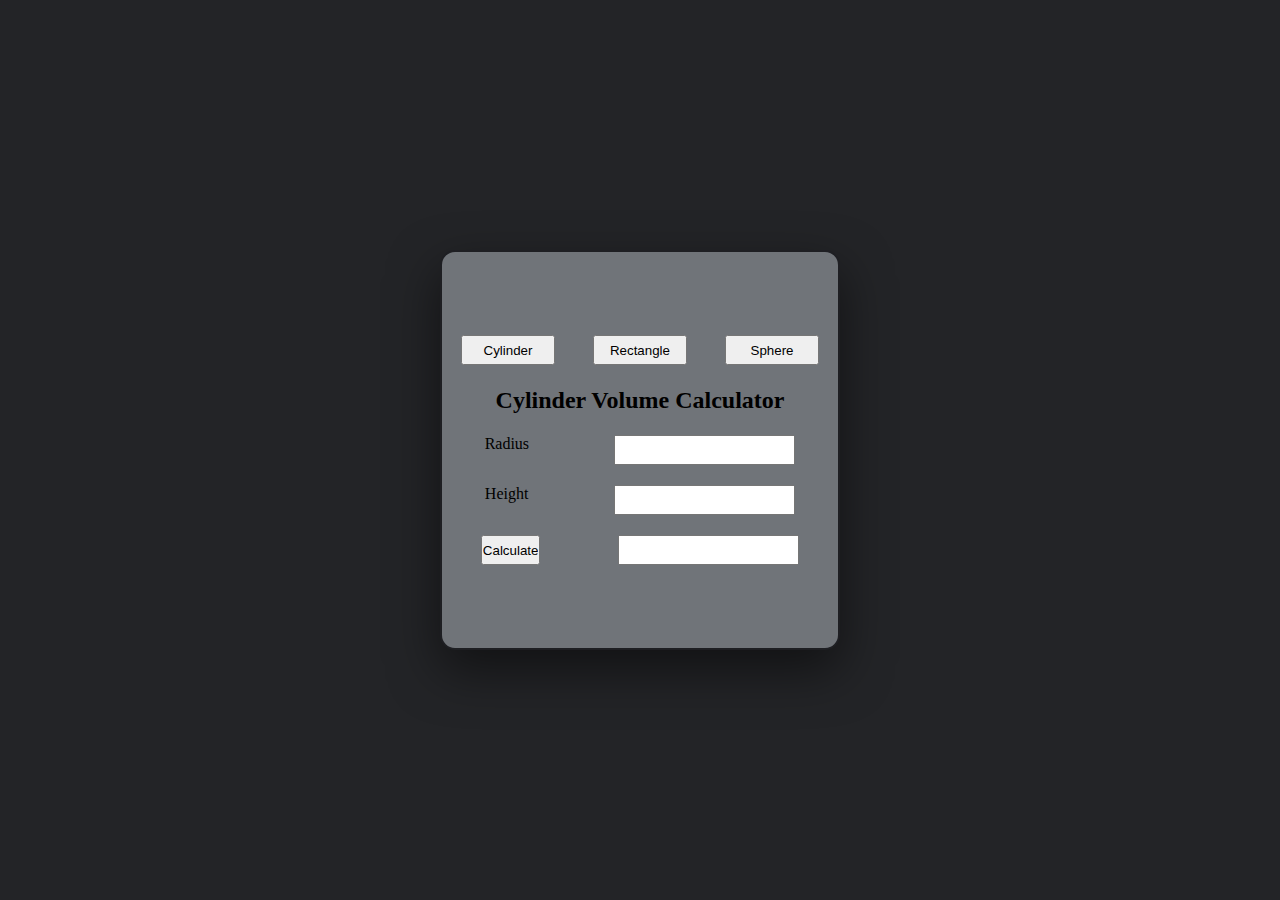
<file: jsAssignment1/index.html>
<!DOCTYPE html>
<html lang="en">

<head>
    <meta charset="UTF-8">
    <meta http-equiv="X-UA-Compatible" content="IE=edge">
    <meta name="viewport" content="width=device-width, initial-scale=1.0">
    <title>Document</title>
    <link rel="stylesheet" href="style.css">
    <script src="index.js" defer></script>
</head>

<body>

    <div class="container">
            <div class="box">
                <a href="index.html"><input type="button" class="btn" value="Cylinder"></a>
               <a href="rectangle.html"><input type="button" class="btn" value="Rectangle"></a> 
                <a href="sphere.html"><input type="button" class="btn" value="Sphere"></a>
            </div>
            <div class="title">
                <h2>Cylinder Volume Calculator</h2>
            </div>
            <div class="box">
                <label for="radius">Radius</label>
                <input type="number" name="radius" id="radius">
            </div>
            <div class="box">
                <label for="height">Height</label>
                <input type="number" name="height" id="height">
            </div>
            <div class="box">
                <input type="button" value="Calculate" class="cylinder">
                <input type="text" id="result" readonly class="result"> 
            </div>
    </div>

</body>

</html>
</file>
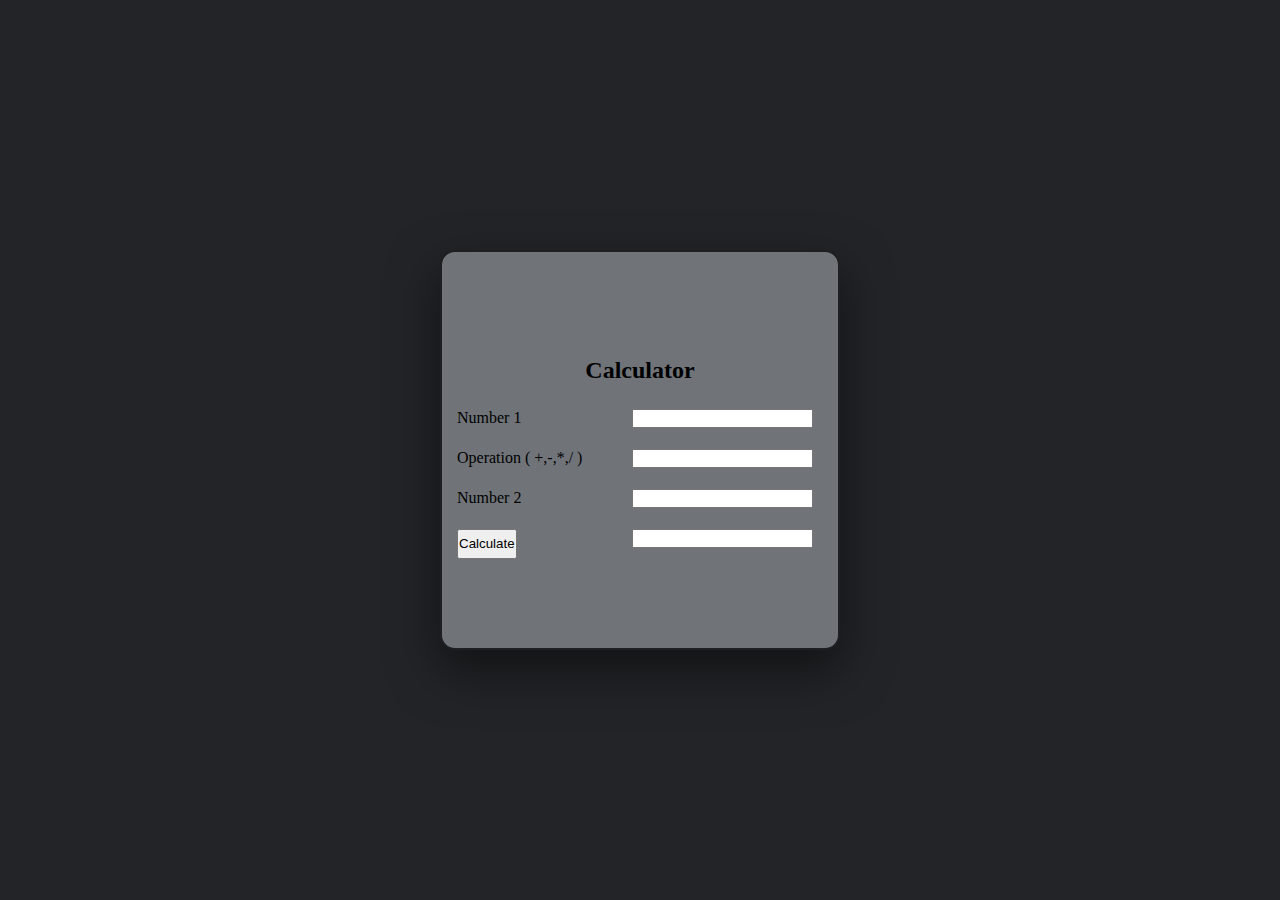
<file: jsAssignment2/index.html>
<!DOCTYPE html>
<html lang="en">

<head>
    <meta charset="UTF-8">
    <meta http-equiv="X-UA-Compatible" content="IE=edge">
    <meta name="viewport" content="width=device-width, initial-scale=1.0">
    <title>Document</title>
    <link rel="stylesheet" href="style.css">
    <script src="index.js" defer></script>
</head>

<body>

    <div class="container">
            <div class="title">
                <h2>Calculator</h2>
            </div>
            <div class="box">
                <label for="number1">Number 1</label>
                <input type="number" name="number1" class="input nr1">
            </div>
            <div class="box">
                <label for="operation">Operation ( +,-,*,/ )</label>
                <input type="text" name="operation" class="input opr">
            </div>
            <div class="box">
                <label for="number2">Number 2</label>
                <input type="number" name="number2" class="input nr2">
            </div>
            <div class="box">
                <input type="button" value="Calculate" id="button">
                <input type="text" id="result" readonly class="input"> 
            </div>
    </div>

</body>

</html>
</file>
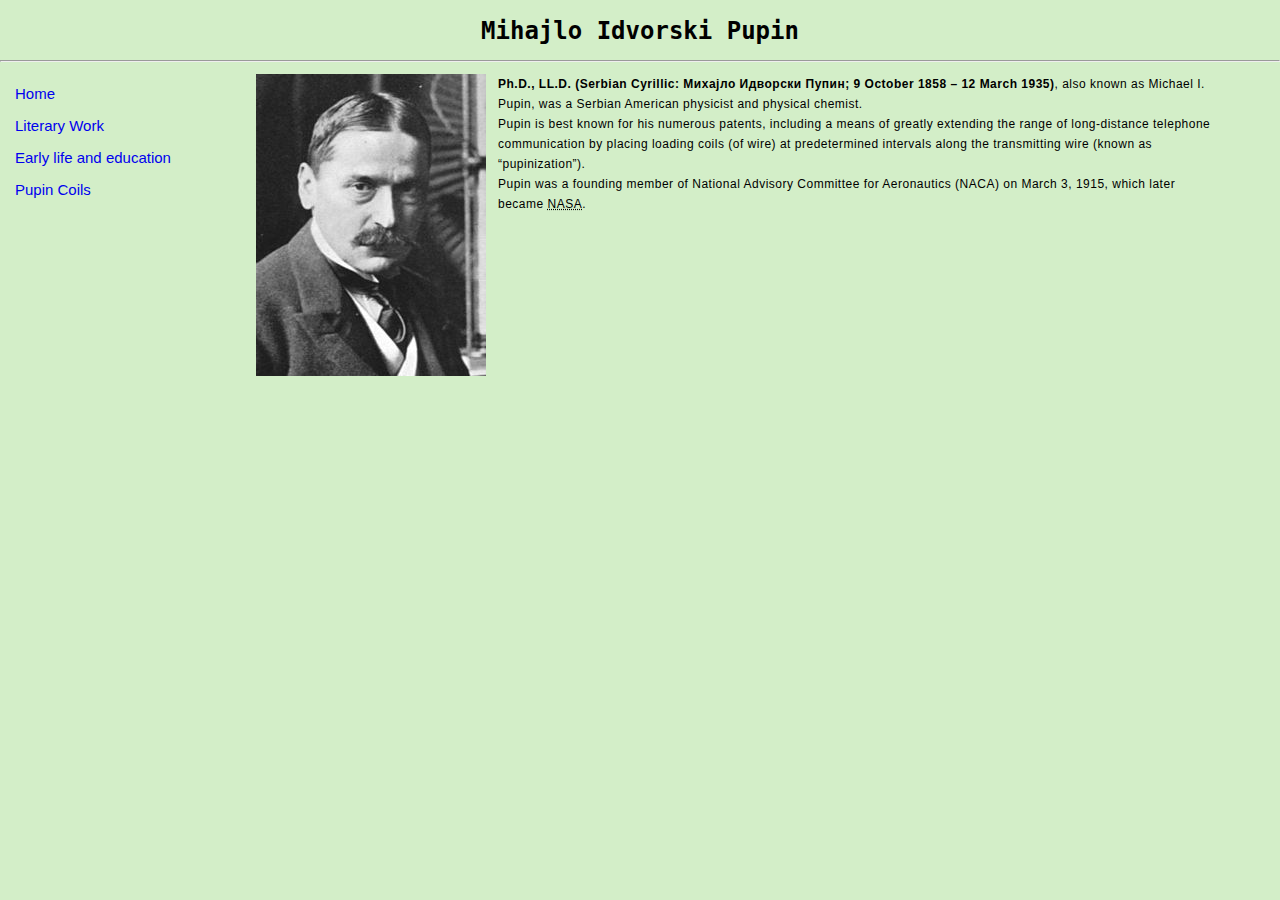
<file: mini-site/index.html>
<!DOCTYPE html>
<html>

<head>
	<title>Mihajlo Pupin</title>
	<link rel="stylesheet" href="style.css">
</head>

<body>

	<header>
		<h1>Mihajlo Idvorski Pupin</h1>
	</header>
	<hr>

	<nav>
		<ul>
			<a href="index.html">
				<li>Home</li>
			</a>
			<a href="literary-work.html">
				<li>Literary Work</li>
			</a>
			<a href="early-life.html">
				<li>Early life and education</li>
			</a>
			<a href="pupin-coils.html">
				<li>Pupin Coils</li>
			</a>
		</ul>
	</nav>



	<article>
		<img src="pics/pupin.jpg">
		<div class="index-content">
			<p><strong>Ph.D., LL.D. (Serbian Cyrillic: Михајло Идворски Пупин; 9 October 1858 – 12 March 1935)</strong>,
				also known as Michael I. Pupin, was a Serbian American physicist and physical chemist.</p>

			<p>Pupin is best known for his numerous patents, including a means of greatly extending the range of
				long-distance telephone communication by placing loading coils (of wire) at predetermined intervals
				along
				the transmitting wire (known as <q>pupinization</q>).</p>

			<p>Pupin was a founding member of National Advisory Committee for Aeronautics (NACA) on March 3, 1915, which
				later became <abbr title="National Aeronautics and Space Administration">NASA</abbr>.</p>
		</div>

	</article>

</body>

</html>
</file>
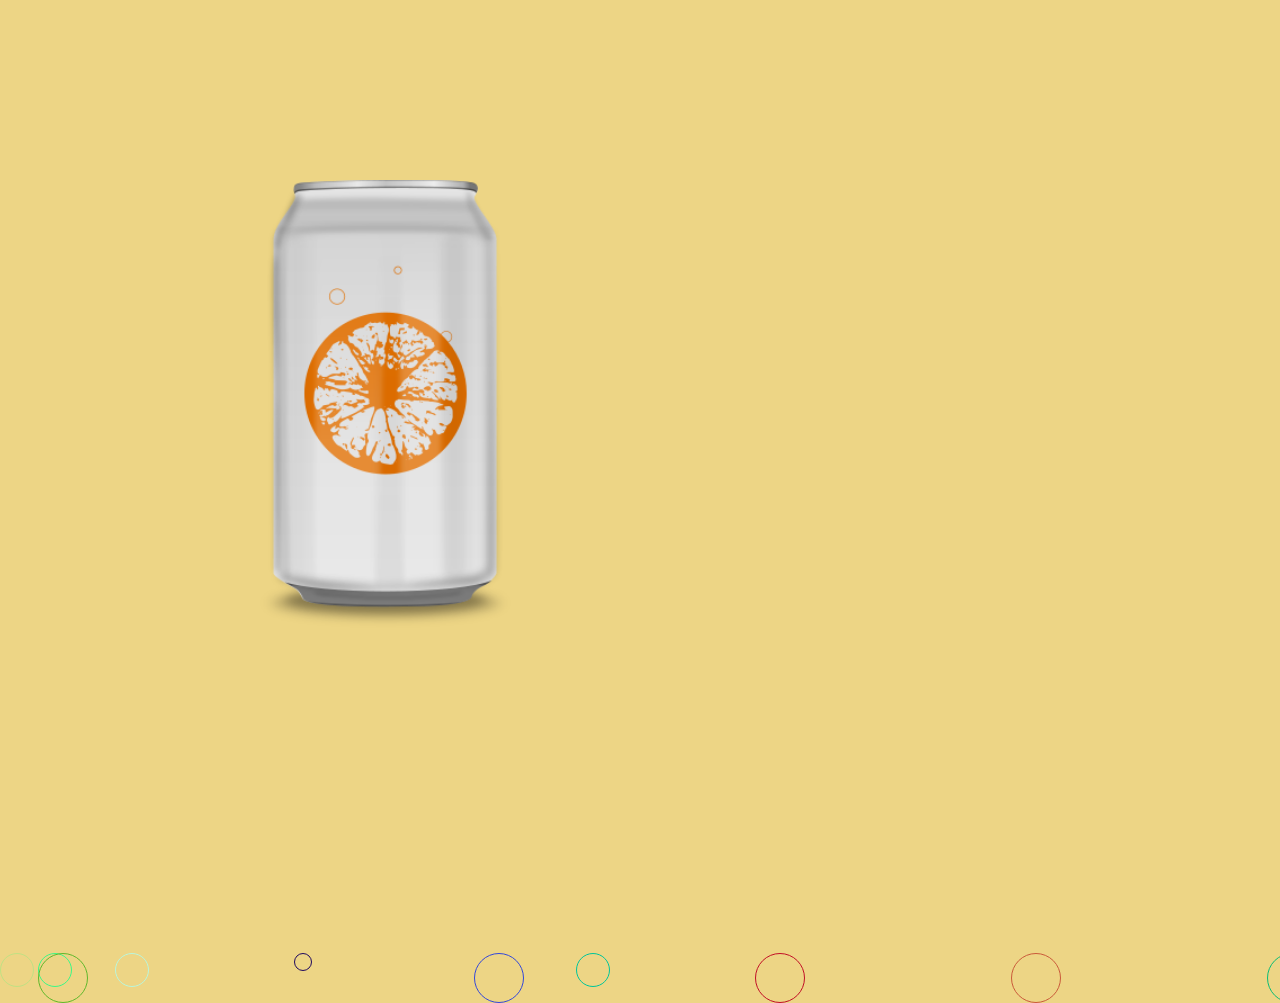
<file: bubbles/bubbles.html>
<!DOCTYPE html>
<html lang="en">
<head>
    <meta charset="UTF-8">
    <meta name="viewport" content="width=device-width, initial-scale=1.0">
    <title>Bubbles</title>
    <link rel="stylesheet" href="bubbles.css">
    <script src="bubbles.js" defer></script>
</head>
<body>
    <img src="soda.png" alt="">
</body>
</html>
</file>
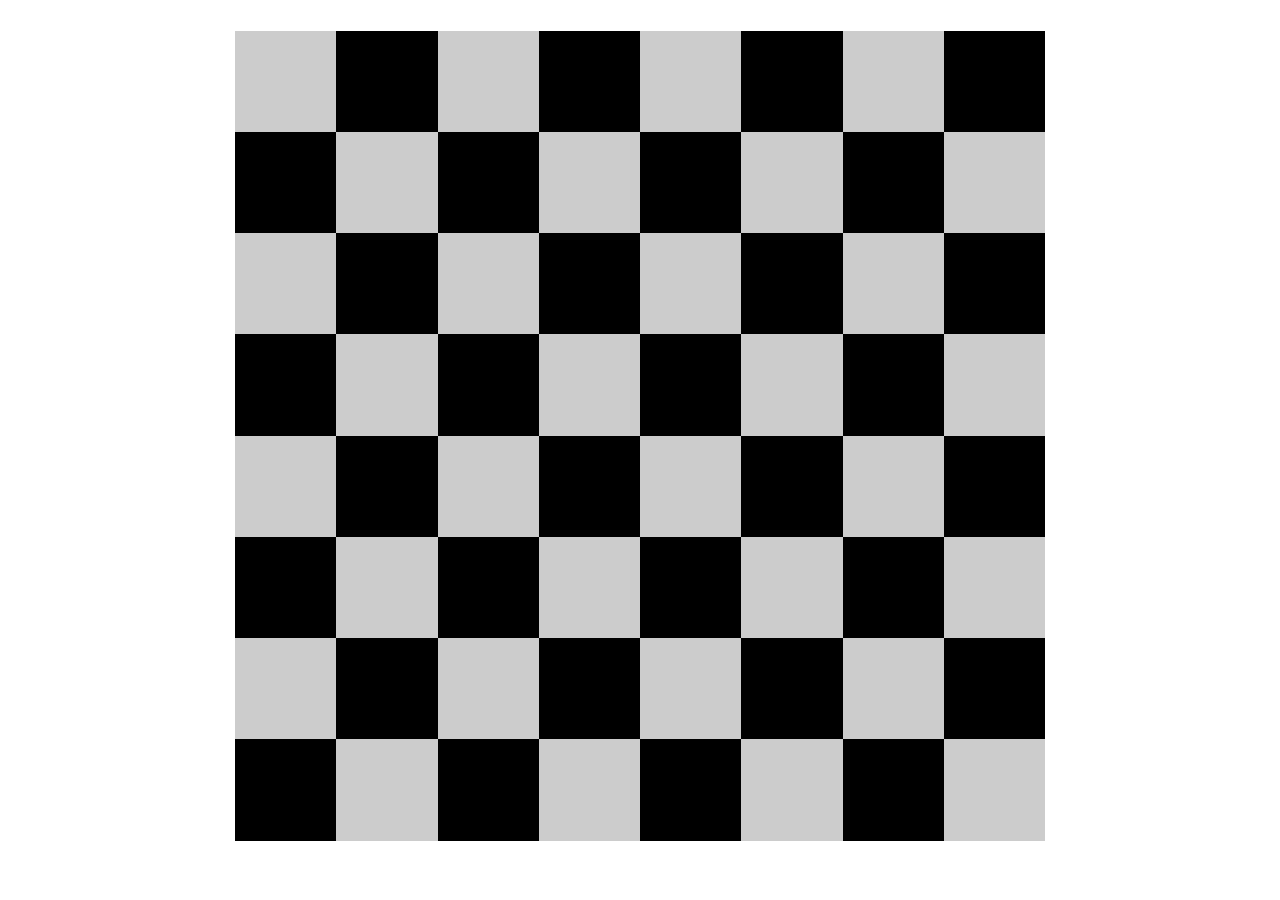
<file: chessTable/chess.html>
<!DOCTYPE html>
<html lang="en">
<head>
    <meta charset="UTF-8">
    <meta http-equiv="X-UA-Compatible" content="IE=edge">
    <meta name="viewport" content="width=device-width, initial-scale=1.0">
    <title>Document</title>
    <link rel="stylesheet" href="style.css">
</head>
<body>

    <div class="board">
        <div></div>
        <div></div>
        <div></div>
        <div></div>
        <div></div>
        <div></div>
        <div></div>
        <div></div>
        <div></div>
        <div></div>
        <div></div>
        <div></div>
        <div></div>
        <div></div>
        <div></div>
        <div></div>
        <div></div>
        <div></div>
        <div></div>
        <div></div>
        <div></div>
        <div></div>
        <div></div>
        <div></div>
        <div></div>
        <div></div>
        <div></div>
        <div></div>
        <div></div>
        <div></div>
        <div></div>
        <div></div>
        <div></div>
        <div></div>
        <div></div>
        <div></div>
        <div></div>
        <div></div>
        <div></div>
        <div></div>
        <div></div>
        <div></div>
        <div></div>
        <div></div>
        <div></div>
        <div></div>
        <div></div>
        <div></div>
        <div></div>
        <div></div>
        <div></div>
        <div></div>
        <div></div>
        <div></div>
        <div></div>
        <div></div>
        <div></div>
        <div></div>
        <div></div>
        <div></div>
        <div></div>
        <div></div>
        <div></div>
        <div></div>
    </div>
    
</body>
</html>
</file>
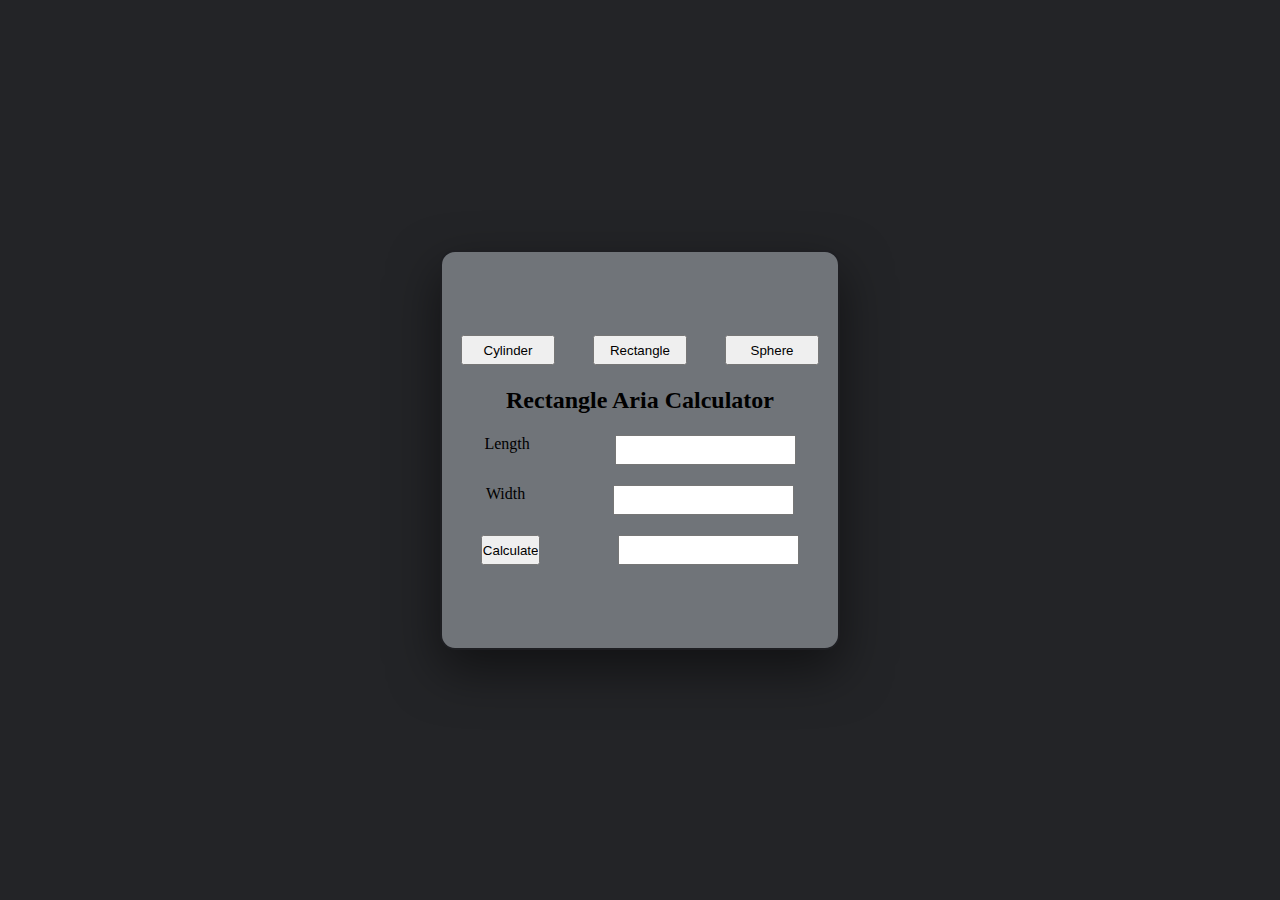
<file: jsAssignment1/rectangle.html>
<!DOCTYPE html>
<html lang="en">

<head>
    <meta charset="UTF-8">
    <meta http-equiv="X-UA-Compatible" content="IE=edge">
    <meta name="viewport" content="width=device-width, initial-scale=1.0">
    <title>Document</title>
    <link rel="stylesheet" href="style.css">
    <script src="rectangle.js" defer></script>
</head>

<body>

    <div class="container">
        <div class="box">
            <a href="index.html"><input type="button" class="btn" value="Cylinder"></a>
           <a href="rectangle.html"><input type="button" class="btn" value="Rectangle"></a> 
            <a href="sphere.html"><input type="button" class="btn" value="Sphere"></a>
        </div>
        <div class="title">
            <h2>Rectangle Aria Calculator</h2>
        </div>
        <div class="box">
            <label for="length">Length</label>
            <input type="number" name="length" id="length">
        </div>
        <div class="box">
            <label for="width">Width</label>
            <input type="number" name="width" id="width">
        </div>
        <div class="box">
            <input type="button" value="Calculate" class="rectangle">
            <input type="text" id="result" readonly class="result"> 
        </div>
</div>

</body>

</html>
</file>
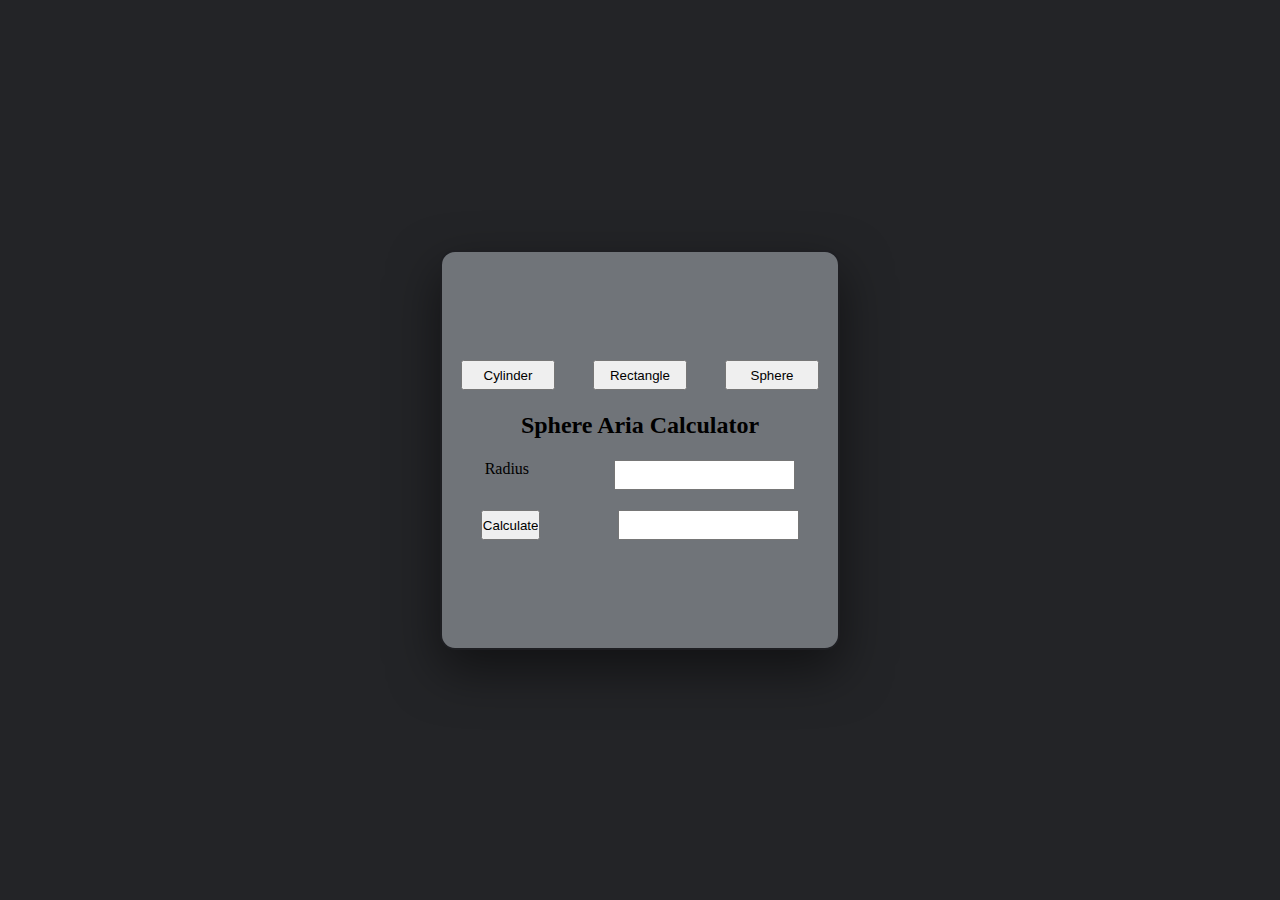
<file: jsAssignment1/sphere.html>
<!DOCTYPE html>
<html lang="en">

<head>
    <meta charset="UTF-8">
    <meta http-equiv="X-UA-Compatible" content="IE=edge">
    <meta name="viewport" content="width=device-width, initial-scale=1.0">
    <title>Document</title>
    <link rel="stylesheet" href="style.css">
    <script src="sphere.js" defer></script>
</head>

<body>

    <div class="container">
        <div class="box">
            <a href="index.html"><input type="button" class="btn" value="Cylinder"></a>
           <a href="rectangle.html"><input type="button" class="btn" value="Rectangle"></a> 
            <a href="sphere.html"><input type="button" class="btn" value="Sphere"></a>
        </div>
        <div class="title">
            <h2>Sphere Aria Calculator</h2>
        </div>
        <div class="box">
            <label for="radius">Radius</label>
            <input type="number" name="radius" id="radius">
        </div>
        <div class="box">
            <input type="button" value="Calculate" class="sphere">
            <input type="text" id="result" readonly class="result"> 
        </div>
</div>

</body>

</html>
</file>
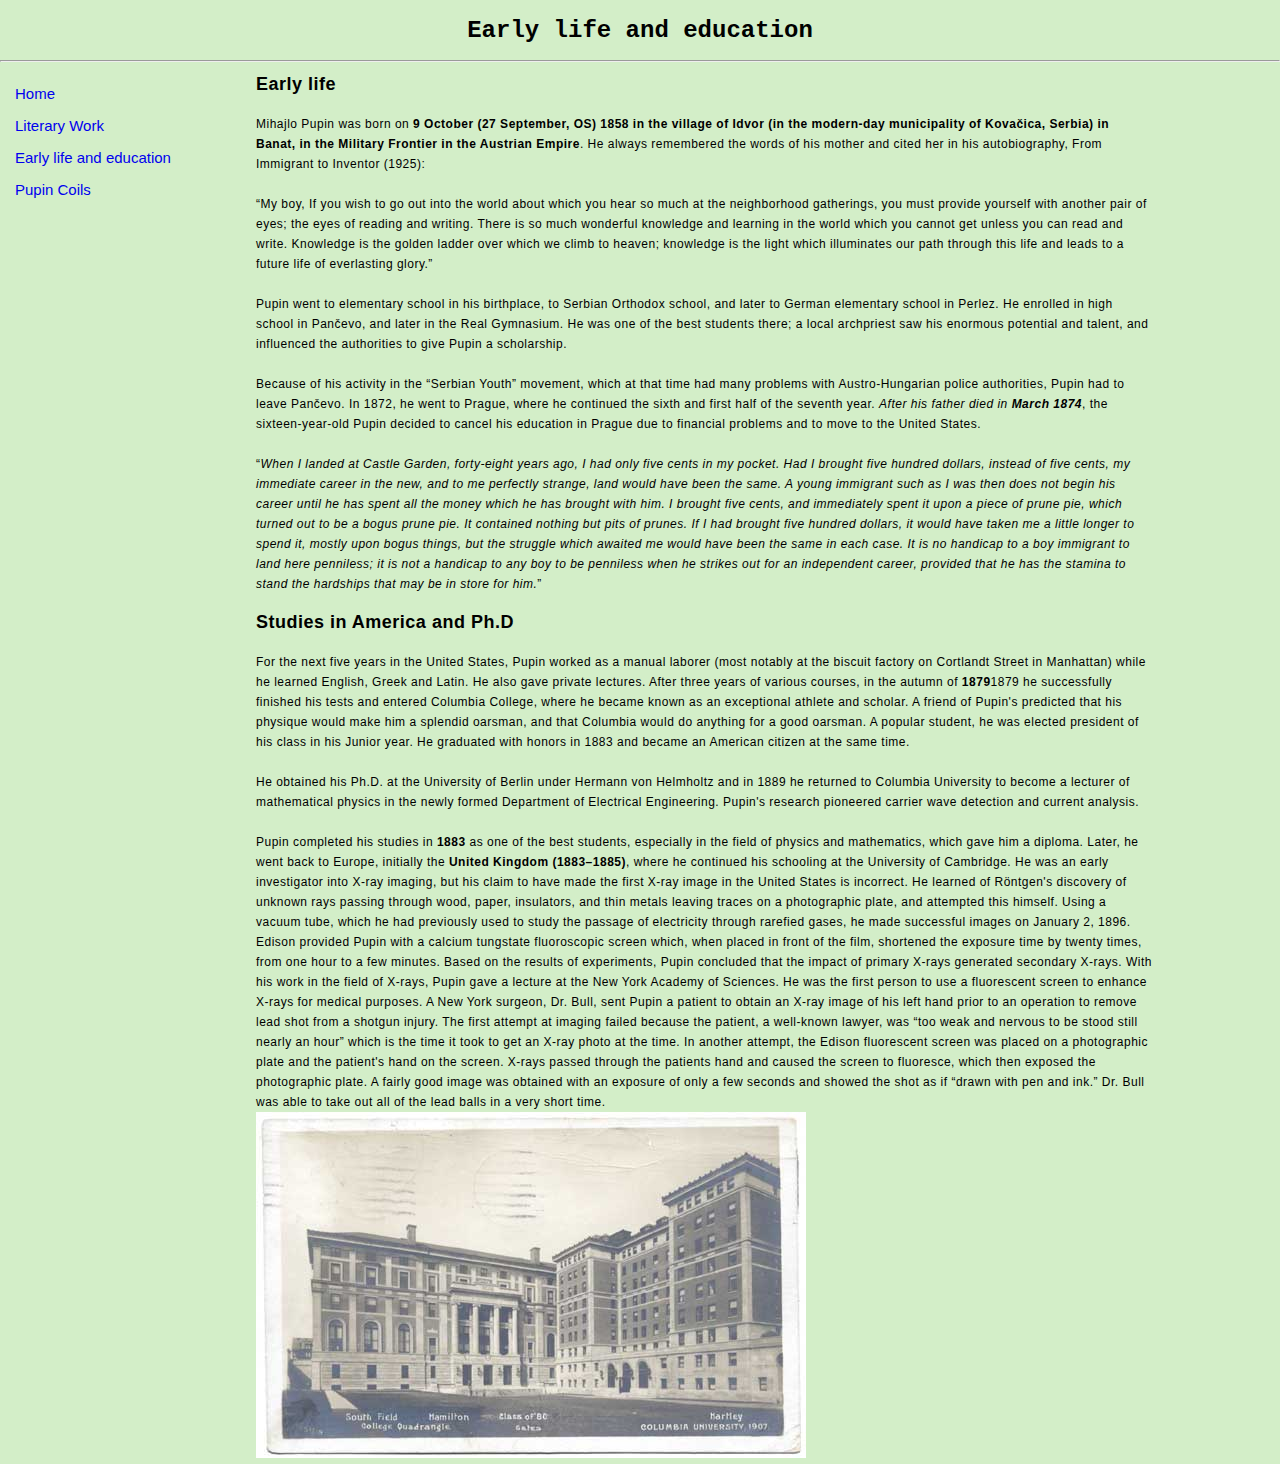
<file: mini-site/early-life.html>
<!DOCTYPE html>
<html>

<head>
	<title>Mihajlo Pupin</title>
	<link rel="stylesheet" href="style.css">
</head>

<body>
	<header class="header">
		<h1>Early life and education</h1>
	</header>
	<hr>


	<nav>
		<ul>
			<a href="index.html">
				<li>Home</li>
			</a>
			<a href="literary-work.html">
				<li>Literary Work</li>
			</a>
			<a href="early-life.html">
				<li>Early life and education</li>
			</a>
			<a href="pupin-coils.html">
				<li>Pupin Coils</li>
			</a>
		</ul>
	</nav>

	<article>
		<div>
			<h2>Early life</h2>
			<br>
			<p>Mihajlo Pupin was born on <strong>9 October (27 September, OS) 1858 in the village of Idvor (in the
					modern-day municipality of Kovačica, Serbia) in Banat, in the Military Frontier in the Austrian
					Empire</strong>. He always remembered the words of his mother and cited her in his
				autobiography,
				From Immigrant to Inventor (1925):</p>
			<br>
			<blockquote><q>My boy, If you wish to go out into the world about which you hear so much at the
					neighborhood
					gatherings, you must provide yourself with another pair of eyes; the eyes of reading and
					writing.
					There is so much wonderful knowledge and learning in the world which you cannot get unless you
					can
					read and write. Knowledge is the golden ladder over which we climb to heaven; knowledge is the
					light
					which illuminates our path through this life and leads to a future life of everlasting
					glory.</q>
			</blockquote>
			<br>
			<p>Pupin went to elementary school in his birthplace, to Serbian Orthodox school, and later to German
				elementary school in Perlez. He enrolled in high school in Pančevo, and later in the Real Gymnasium.
				He
				was one of the best students there; a local archpriest saw his enormous potential and talent, and
				influenced the authorities to give Pupin a scholarship.</p>
			<br>
			<p>Because of his activity in the <q>Serbian Youth</q> movement, which at that time had many problems
				with
				Austro-Hungarian police authorities, Pupin had to leave Pančevo. In 1872, he went to Prague, where
				he
				continued the sixth and first half of the seventh year. <em>After his father died in <b>March
						1874</b></em>, the sixteen-year-old Pupin decided to cancel his education in Prague due to
				financial problems and to move to the United States.</p>
			<br>
			<q><cite>When I landed at Castle Garden, forty-eight years ago, I had only five cents in my pocket. Had
					I
					brought five hundred dollars, instead of five cents, my immediate career in the new, and to me
					perfectly strange, land would have been the same. A young immigrant such as I was then does not
					begin his career until he has spent all the money which he has brought with him. I brought five
					cents, and immediately spent it upon a piece of prune pie, which turned out to be a bogus prune
					pie.
					It contained nothing but pits of prunes. If I had brought five hundred dollars, it would have
					taken
					me a little longer to spend it, mostly upon bogus things, but the struggle which awaited me
					would
					have been the same in each case. It is no handicap to a boy immigrant to land here penniless; it
					is
					not a handicap to any boy to be penniless when he strikes out for an independent career,
					provided
					that he has the stamina to stand the hardships that may be in store for him.</cite></q>

			<h2 class="studies-title">Studies in America and Ph.D</h2>
			<br>
			<p>For the next five years in the United States, Pupin worked as a manual laborer (most notably at the
				biscuit factory on Cortlandt Street in Manhattan) while he learned English, Greek and Latin. He also
				gave private lectures. After three years of various courses, in the autumn of <b>1879</b>1879 he
				successfully finished his tests and entered Columbia College, where he became known as an
				exceptional
				athlete and scholar. A friend of Pupin's predicted that his physique would make him a splendid
				oarsman,
				and that Columbia would do anything for a good oarsman. A popular student, he was elected president
				of
				his class in his Junior year. He graduated with honors in 1883 and became an American citizen at the
				same time.</p>
			<br>
			<p>He obtained his Ph.D. at the University of Berlin under Hermann von Helmholtz and in 1889 he returned
				to
				Columbia University to become a lecturer of mathematical physics in the newly formed Department of
				Electrical Engineering. Pupin's research pioneered carrier wave detection and current analysis.</p>
			<br>
			<p>Pupin completed his studies in <b>1883</b> as one of the best students, especially in the field of
				physics and mathematics, which gave him a diploma. Later, he went back to Europe, initially the
				<b>United Kingdom (1883–1885)</b>, where he continued his schooling at the University of Cambridge.
				He
				was an early investigator into X-ray imaging, but his claim to have made the first X-ray image in
				the
				United States is incorrect. He learned of Röntgen's discovery of unknown rays passing through wood,
				paper, insulators, and thin metals leaving traces on a photographic plate, and attempted this
				himself.
				Using a vacuum tube, which he had previously used to study the passage of electricity through
				rarefied
				gases, he made successful images on January 2, 1896. Edison provided Pupin with a calcium tungstate
				fluoroscopic screen which, when placed in front of the film, shortened the exposure time by twenty
				times, from one hour to a few minutes. Based on the results of experiments, Pupin concluded that the
				impact of primary X-rays generated secondary X-rays. With his work in the field of X-rays, Pupin
				gave a
				lecture at the New York Academy of Sciences. He was the first person to use a fluorescent screen to
				enhance X-rays for medical purposes. A New York surgeon, Dr. Bull, sent Pupin a patient to obtain an
				X-ray image of his left hand prior to an operation to remove lead shot from a shotgun injury. The
				first
				attempt at imaging failed because the patient, a well-known lawyer, was <q>too weak and nervous to
					be
					stood still nearly an hour</q> which is the time it took to get an X-ray photo at the time. In
				another attempt, the Edison fluorescent screen was placed on a photographic plate and the patient's
				hand
				on the screen. X-rays passed through the patients hand and caused the screen to fluoresce, which
				then
				exposed the photographic plate. A fairly good image was obtained with an exposure of only a few
				seconds
				and showed the shot as if <q>drawn with pen and ink.</q> Dr. Bull was able to take out all of the
				lead
				balls in a very short time.
			</p>
		</div>

		<img src="pics/university.jpg">

	</article>



</body>

</html>
</file>
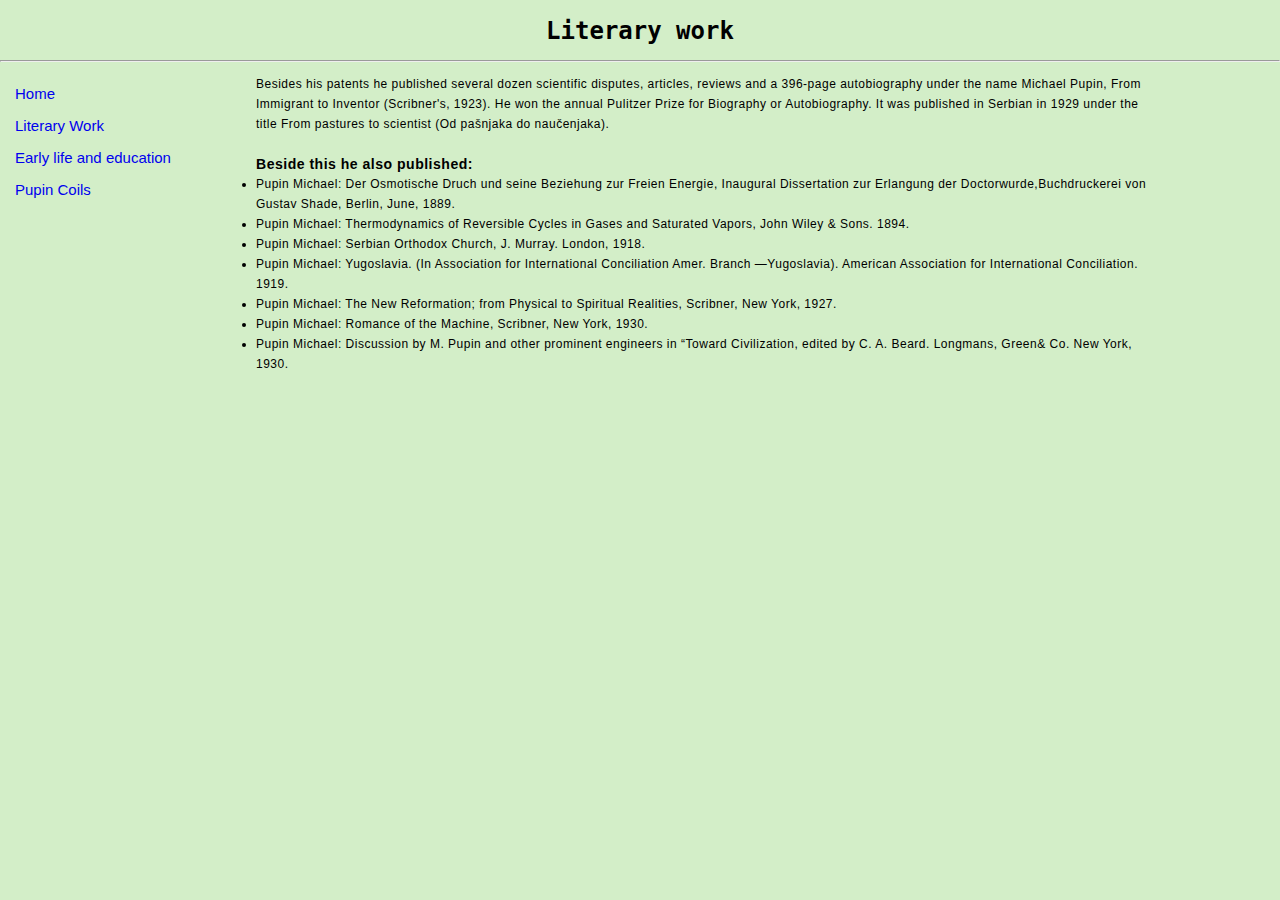
<file: mini-site/literary-work.html>
<!DOCTYPE html>
<html>

<head>
	<title>Mihajlo Pupin</title>
	<link rel="stylesheet" href="style.css">
</head>

<body>

	<header>
		<h1>Literary work</h1>
	</header>
	<hr>


	<nav>
		<ul>
			<a href="index.html">
				<li>Home</li>
			</a>
			<a href="literary-work.html">
				<li>Literary Work</li>
			</a>
			<a href="early-life.html">
				<li>Early life and education</li>
			</a>
			<a href="pupin-coils.html">
				<li>Pupin Coils</li>
			</a>
		</ul>
	</nav>
	
	<article>
		<p>Besides his patents he published several dozen scientific disputes, articles, reviews and a 396-page
			autobiography under the name Michael Pupin, From Immigrant to Inventor (Scribner's, 1923). He won the
			annual
			Pulitzer Prize for Biography or Autobiography. It was published in Serbian in 1929 under the title From
			pastures
			to scientist (Od pašnjaka do naučenjaka).</p>
		<br>
		<h3>Beside this he also published:</h3>

		<ul>
			<li>Pupin Michael: Der Osmotische Druch und seine Beziehung zur Freien Energie, Inaugural Dissertation
				zur Erlangung der Doctorwurde,Buchdruckerei von Gustav Shade, Berlin, June, 1889.</li>
			<li>Pupin Michael: Thermodynamics of Reversible Cycles in Gases and Saturated Vapors, John Wiley & Sons.
				1894.
			</li>
			<li>Pupin Michael: Serbian Orthodox Church, J. Murray. London, 1918.</li>
			<li>Pupin Michael: Yugoslavia. (In Association for International Conciliation Amer. Branch —Yugoslavia).
				American Association for International Conciliation. 1919.</li>
			<li>Pupin Michael: The New Reformation; from Physical to Spiritual Realities, Scribner, New York, 1927.
			</li>
			<li>Pupin Michael: Romance of the Machine, Scribner, New York, 1930.</li>
			<li>Pupin Michael: Discussion by M. Pupin and other prominent engineers in “Toward Civilization, edited
				by C. A. Beard. Longmans, Green& Co. New York, 1930.</li>
		</ul>
	</article>

</body>
</html>
</file>
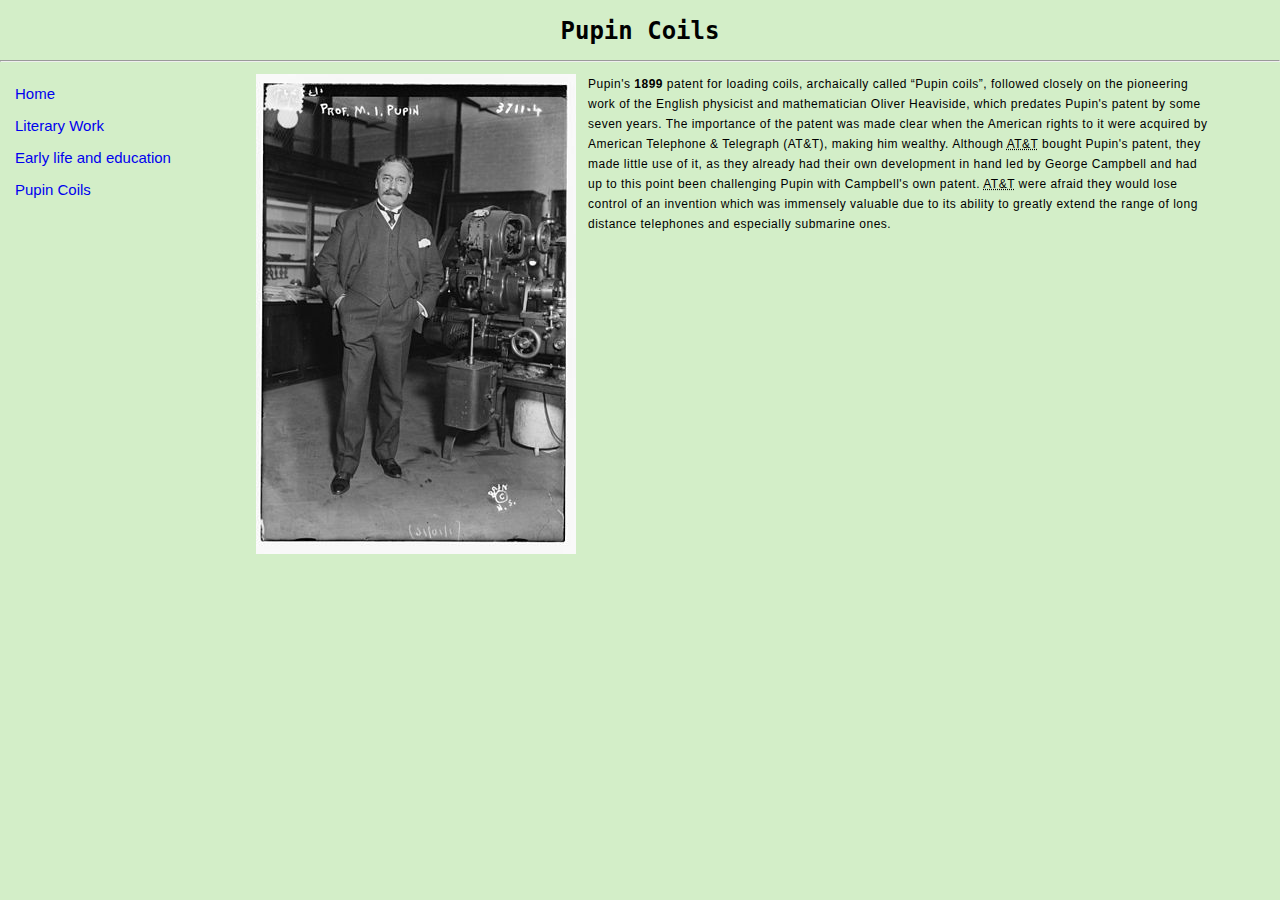
<file: mini-site/pupin-coils.html>
<!DOCTYPE html>
<html>

<head>
    <title>Mihajlo Pupin</title>
    <link rel="stylesheet" href="style.css">
</head>

<body>
    <header class="header">
        <h1>Pupin Coils</h1>
    </header>
    <hr>


    <nav class="nav">
        <ul>
            <a href="index.html">
                <li>Home</li>
            </a>
            <a href="literary-work.html">
                <li>Literary Work</li>
            </a>
            <a href="early-life.html">
                <li>Early life and education</li>
            </a>
            <a href="pupin-coils.html">
                <li>Pupin Coils</li>
            </a>
        </ul>
    </nav>



    <article>
        <img src="pics/pupin-1916.jpg">
        <div class="puppin">
            <p>Pupin's <strong>1899</strong> patent for loading coils, archaically called <q>Pupin coils</q>, followed
                closely on the pioneering work of the English physicist and mathematician Oliver Heaviside, which
                predates
                Pupin's patent by some seven years. The importance of the patent was made clear when the American rights
                to it were acquired by American Telephone & Telegraph <abbr>(AT&T)</abbr>, making him wealthy. Although
                <abbr title="American Telephone & Telegraph">AT&T</abbr> bought Pupin's patent, they made little use of
                it, as they already had their own development in hand led by George Campbell and had up to this point
                been
                challenging Pupin with Campbell's own patent. <abbr title="American Telephone & Telegraph">AT&T</abbr>
                were
                afraid they would lose control of an invention which was immensely valuable due to its ability to
                greatly
                extend the range of long distance telephones and especially submarine ones.
            </p>
        </div>

    </article>

</body>

</html>
</file>
<file: jsAssignment1/style.css>
* {
    margin: 0;
    padding: 0;
    box-sizing: border-box;
}

body {
    display: flex;
    justify-content: center;
    align-items: center;
    height: 100vh;
    background: #232427
}

.container {
    height: 400px;
    width: 400px;
    background-color:azure;
    display: flex;
    flex-direction: column;
    background:#707479;
    border: 2px solid #1e1f23;
    border-radius: 15px;
    box-shadow: 0 20px 50px rgba(0,0,0,0.5);
    transition: 0.5s;
    justify-content: center;
}


.container .box {
    width: 100%;
    height: 30px;
    display: flex;
    justify-content: space-around;
    margin: 10px 0;
}

.container .title {
    width: 100%;
    height: 50px;
    display: flex;
    justify-content: center;
    align-items: center;
}

.container .box a {
    width: 10em;
    display: flex;
    justify-content: center;
    text-decoration: none;
}

.container .box a .btn {
    width: 7em;
}
</file>
<file: jsAssignment2/style.css>
* {
    margin: 0;
    padding: 0;
    box-sizing: border-box;
}

body {
    display: flex;
    justify-content: center;
    align-items: center;
    height: 100vh;
    background: #232427
}

.container {
    height: 400px;
    width: 400px;
    background-color:azure;
    display: flex;
    flex-direction: column;
    background:#707479;
    border: 2px solid #1e1f23;
    border-radius: 15px;
    box-shadow: 0 20px 50px rgba(0,0,0,0.5);
    transition: 0.5s;
    justify-content: center;
}


.container .box {
    width: 100%;
    height: 30px;
    display: flex;
    margin: 5px 15px;
    position: relative;
}


.container .box .input {
    position: absolute;
    right: 3em;
}

.container .title {
    display: flex;
    justify-content: center;
    margin: 20px;
}
</file>
<file: bubbles/bubbles.css>
body {
    background-color: rgb(237, 213, 133);
    height: 100vh;
    overflow: hidden;
}
@keyframes bubble {
    to {
        transform: translateY(-5vh) scale(2);
    }
}
@keyframes float {
    25% {
        transform: rotate(3deg) translate(0.5em, 0.5em);
    }
    50% {
        transform: rotate(0deg) translate(0em, 1em);
    }
    75% {
        transform: rotate(-3deg) translate(-0.5em, 0.5em);
    }
}
.bubble {
    position: absolute;
    border-color: tomato;
    border-width: 1px;
    border-style: solid;
    border-radius: 50%;
    transform: translateY(105vh);
    animation-name: bubble;
    animation-duration: 3s;
    animation-timing-function: linear;
    animation-iteration-count: infinite;
}
img {
    display: block;
    position: absolute;
    top: 20vh;
    left: 20vw;
    height: 50vh;
    z-index: 1;
    animation-name: float;
    animation-duration: 8s;
    animation-iteration-count: infinite;
    animation-fill-mode: both;
    animation-timing-function: linear;
}
</file>
<file: chessTable/style.css>
body {
    display: flex;
    justify-content: center;
    align-items: center;
    height: 95vh;
}


.board {
    display: grid;
    grid-template-columns: repeat(8, 1fr);
    height: 90vh;
    width: 90vh;
    background-color: #ccc;
}

.board div:nth-child(-2n+8),
.board div:nth-child(8) ~ div:nth-child(-2n+15),
.board div:nth-child(16) ~ div:nth-child(-2n+24),
.board div:nth-child(24) ~ div:nth-child(-2n+31),
.board div:nth-child(32) ~ div:nth-child(-2n+40),
.board div:nth-child(40) ~ div:nth-child(-2n+47),
.board div:nth-child(48) ~ div:nth-child(-2n+56),
.board div:nth-child(56) ~ div:nth-child(-2n+63) {
    background-color: black;
}
</file>
<file: mini-site/style.css>
* {
    box-sizing: border-box;
    margin: 0;
    padding: 0;
    /* CSS reset */
}

body {
    font-family: sans-serif;
    font-size: 12px;
    background-color: rgb(211, 238, 200);
}

header {
    background-color: rgb(211, 238, 200);
    height: 5em;
}

h1 {
   padding: 0.7em;
   font-family: monospace;
   text-align: center;
}

nav li {
    list-style-type: none;
    padding: 0.5em 0 0.5em 0;
}

a {
    text-decoration: none;
}


nav {
    padding-top: 0;
    display: inline-block;
    padding-left: 1em;
    width: 20%;
    font-size: 15px;
    margin-top: 1em;
}

article {
    display: inline-block;
    width: 70%;
    position:absolute;
    margin-top: 1em;
    letter-spacing: 0.5px;
    line-height: 20px;
}

article img {
    display: inline-block
}

.index-content {
    display: inline-block;
    width: 80%;
    position: absolute;
    margin-left: 1em;
}

.puppin {
    display: inline-block;
    width: 70%;
    position: absolute;
    margin-left: 1em;
}

.studies-title {
    margin-top: 1em;
}


nav li:hover {
    color: blue;
    font-size: 18px;
}
</file>
